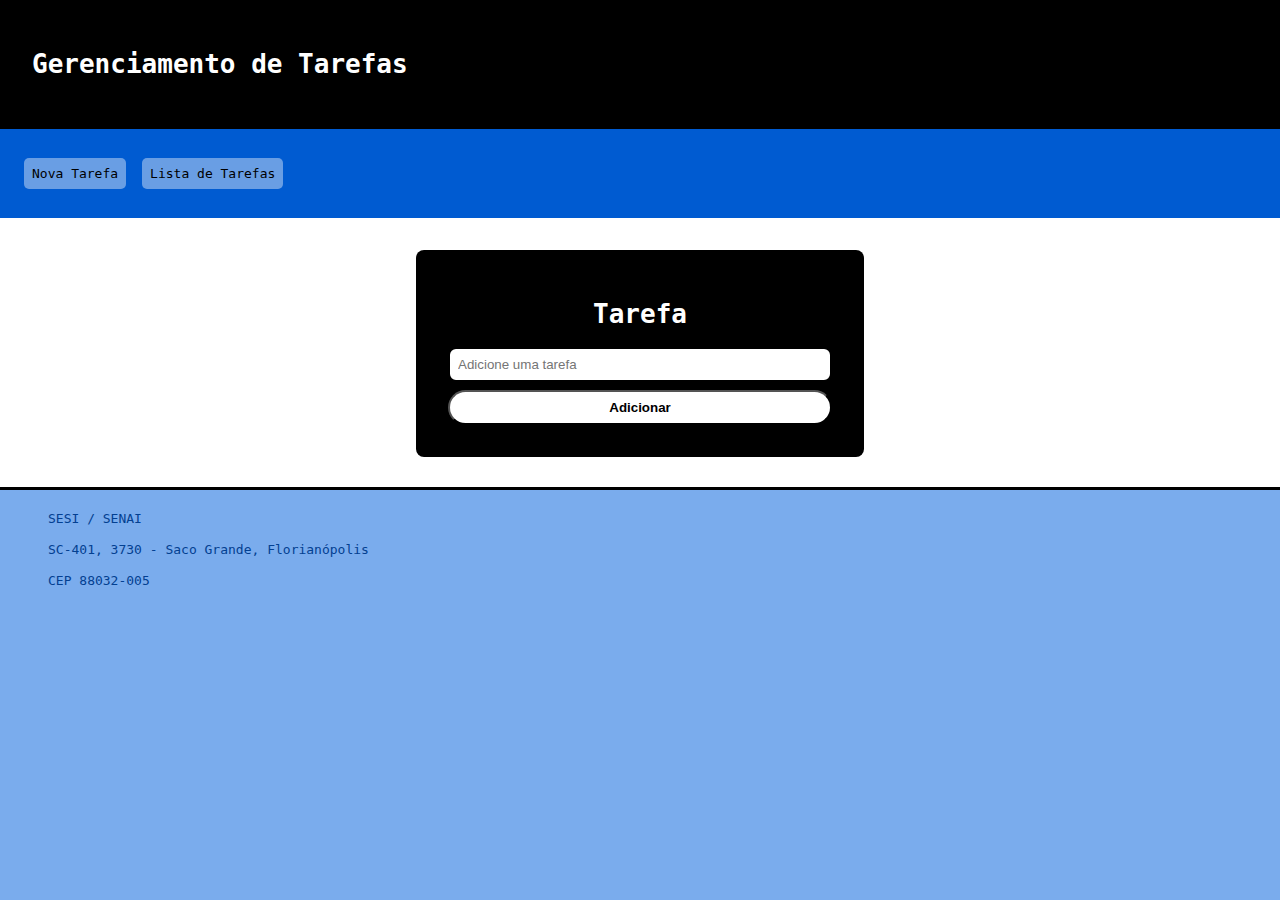
<file: index.html>
<!DOCTYPE html>
<html lang="pt-br">
<head>
    <meta charset="UTF-8">
    <meta http-equiv="X-UA-Compatible" content="IE=edge">
    <meta name="viewport" content="width=device-width, initial-scale=1.0">
    <title>Gerenciamento de Tarefas</title>
    <link rel="stylesheet" href="./css/estilo.css">
</head>
<body>
    <header>
        <h1>Gerenciamento de Tarefas</h1>
    </header>
    <nav>
        <ul>
            <li><a href="./index.html">
                Nova Tarefa
            </a>
             </li>
             <li><a href="./lista.html">
                Lista de Tarefas
             </a></li>
             
        </ul>
    </nav>
    <div>
        <div class="container">
            <h1>Tarefa</h1>
            <input type="text" id="tarefa"
                placeholder="Adicione uma tarefa"
            >

            <button type="button" onclick="addTarefa()">Adicionar</button>

        </div>
    </div>
    <footer>
        <ul>
            <li>SESI / SENAI</li>
            <li>SC-401, 3730 - Saco Grande, Florianópolis</li>
            <li>CEP 88032-005</li>
        </ul>
    </footer>
    <script src="./js/script.js"></script>

</body>
</html>
</file>
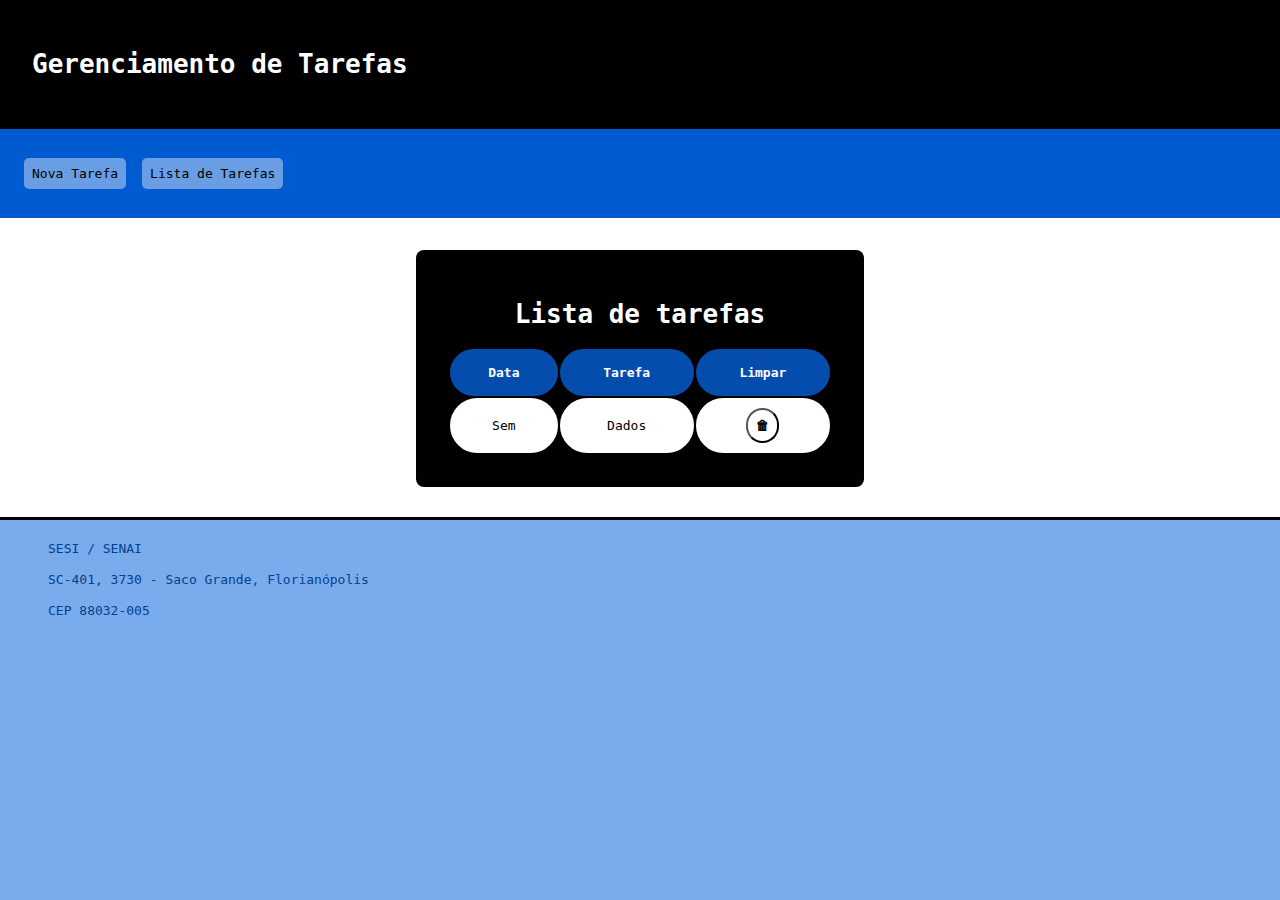
<file: lista.html>
<!DOCTYPE html>
<html lang="pt-br">
<head>
    <meta charset="UTF-8">
    <meta http-equiv="X-UA-Compatible" content="IE=edge">
    <meta name="viewport" content="width=device-width, initial-scale=1.0">
    <title>Gerenciamento de Tarefas</title>
    <link rel="stylesheet" href="./css/estilo.css">
</head>
<body onload="list()">
    <header>
        <h1>Gerenciamento de Tarefas</h1>
    </header>
    <nav>
        <ul>
            <li><a href="./index.html">
                Nova Tarefa
            </a>
             </li>
             <li><a href="./lista.html">
                Lista de Tarefas
             </a></li>
             
        </ul>
    </nav>
    <div>
        <div class="container">
            <h1>Lista de tarefas</h1>
            <table>
                <thead>
                    <tr>
                        <th>Data
                        <th>Tarefa</th>
                        <th>Limpar</th>
                    </tr>
                </thead>
                <tbody id="tr-tarefa">

                </tbody>
            </table>

        </div>
    </div>
    <footer>
        <ul>
            <li>SESI / SENAI</li>
            <li>SC-401, 3730 - Saco Grande, Florianópolis</li>
            <li>CEP 88032-005</li>
        </ul>
    </footer>
    <script src="./js/script.js"></script>

</body>
</html>
</file>
<file: css/estilo.css>
body{
    background-color:rgba(24, 111, 224, 0.575);
    margin: 0;
    font-family: monospace;
    
}   

header{
    background-color:black;
    color: white;
    padding: 2rem;
    
}

nav{
    background-color:rgb(0, 91, 209);
    padding: 1rem;
}


li a:hover{
    background-color:rgb(42, 117, 216);
}

li a{
    color:black;
    text-decoration: none;
    background-color: rgba(255, 255, 255, 0.411);
    border-radius: 5px;
    padding: 0.5rem;
}

ul li{
    padding: 0.5rem;
    list-style: none;
}

nav ul{
    padding: 0;
    display: flex;
}

div{
    background-color: white;
    padding: 0.1px;
    padding-bottom: 30px;
}

.container{
    margin: auto;
    padding: 2rem;
    margin-top: 2rem;
    display: flex;
    flex-direction: column;
    max-width: 30%;
    border-radius: 8px;
    text-align: center;
    border-radius: 8px;
    background-color: black;
    color: white;
}

.container h3{
    text-align: center;
    color: black;
    border-bottom: 2px solid black;
    padding-bottom: 0.5rem;
}

.container input{
    margin-bottom: 0.5rem;
    border: 2px solid black;
    border-radius: 8px;
    padding: 0.5rem;
    outline: none;
}

.container input.haver{
    background-color: black;
}

.container button{
    background-color: white;
    color: black;
    font-weight: bold;
    padding: 0.5rem;
    border-radius: 25px;
    cursor: pointer;
    
}

.container button.haver{
    background-color: rgb(0, 0, 0);    
}

footer{
    border-top: 3px solid black;
    color: rgb(3, 64, 145);
}

th{
    background-color:rgb(5, 77, 172);
    border-radius: 30px;
    color: #fff;
    padding: 1rem;
}

td{
    border: 2px solid white;
    color: black;
    background-color: white;
    border-radius: 30px;
    padding: 0.5rem;
    text-align: center;
}
</file>
